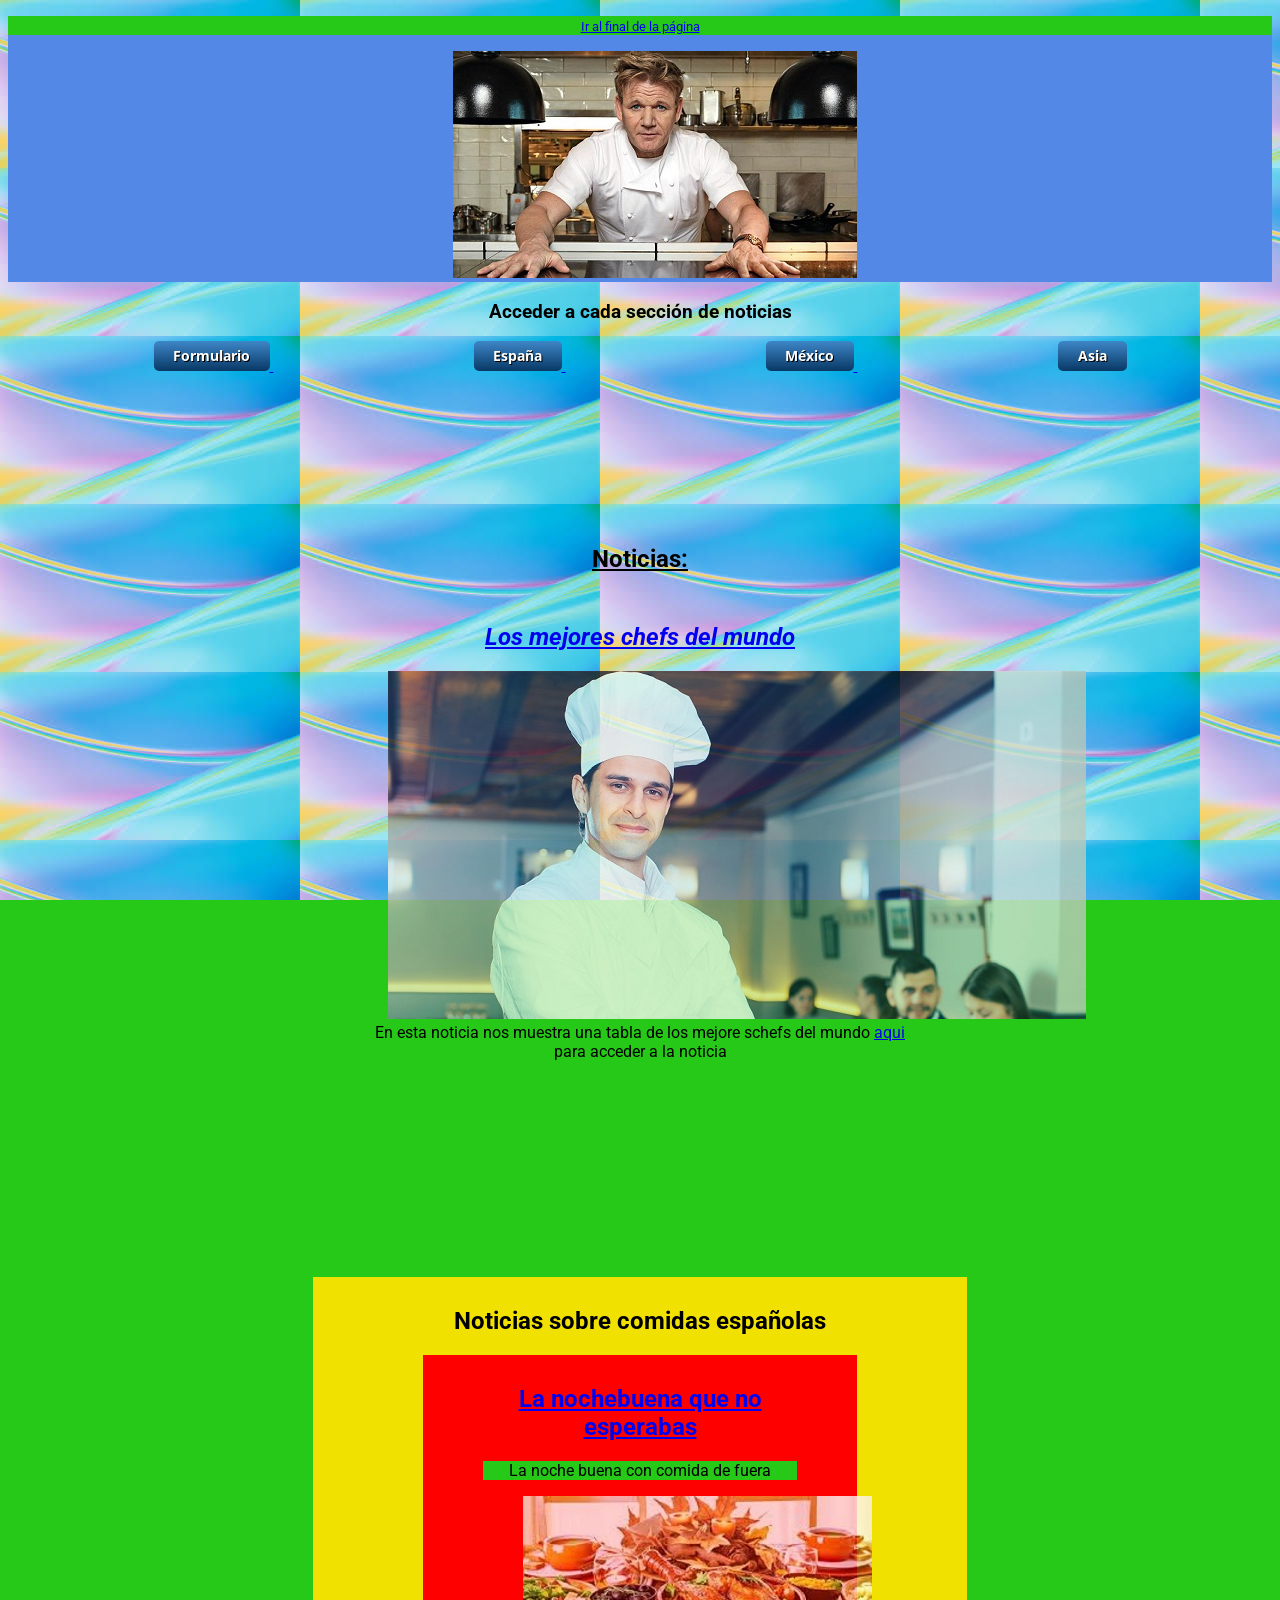
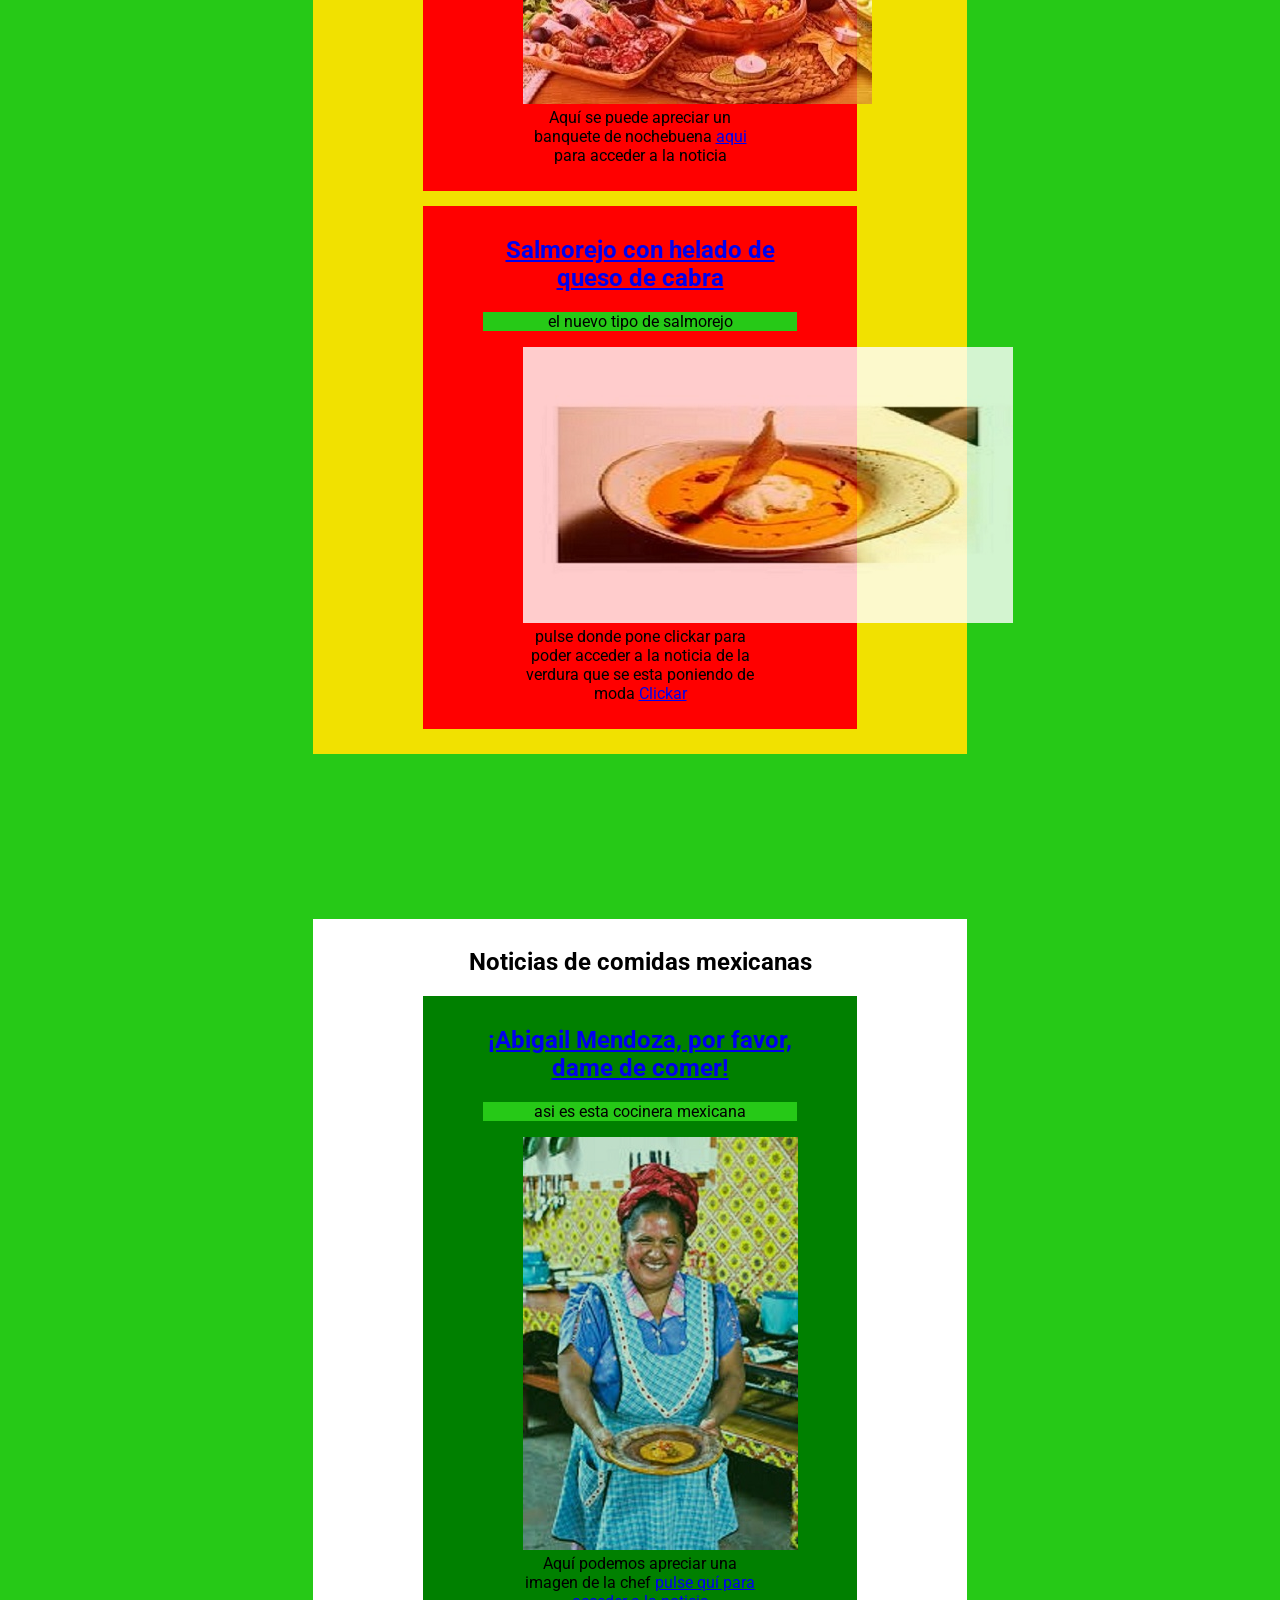
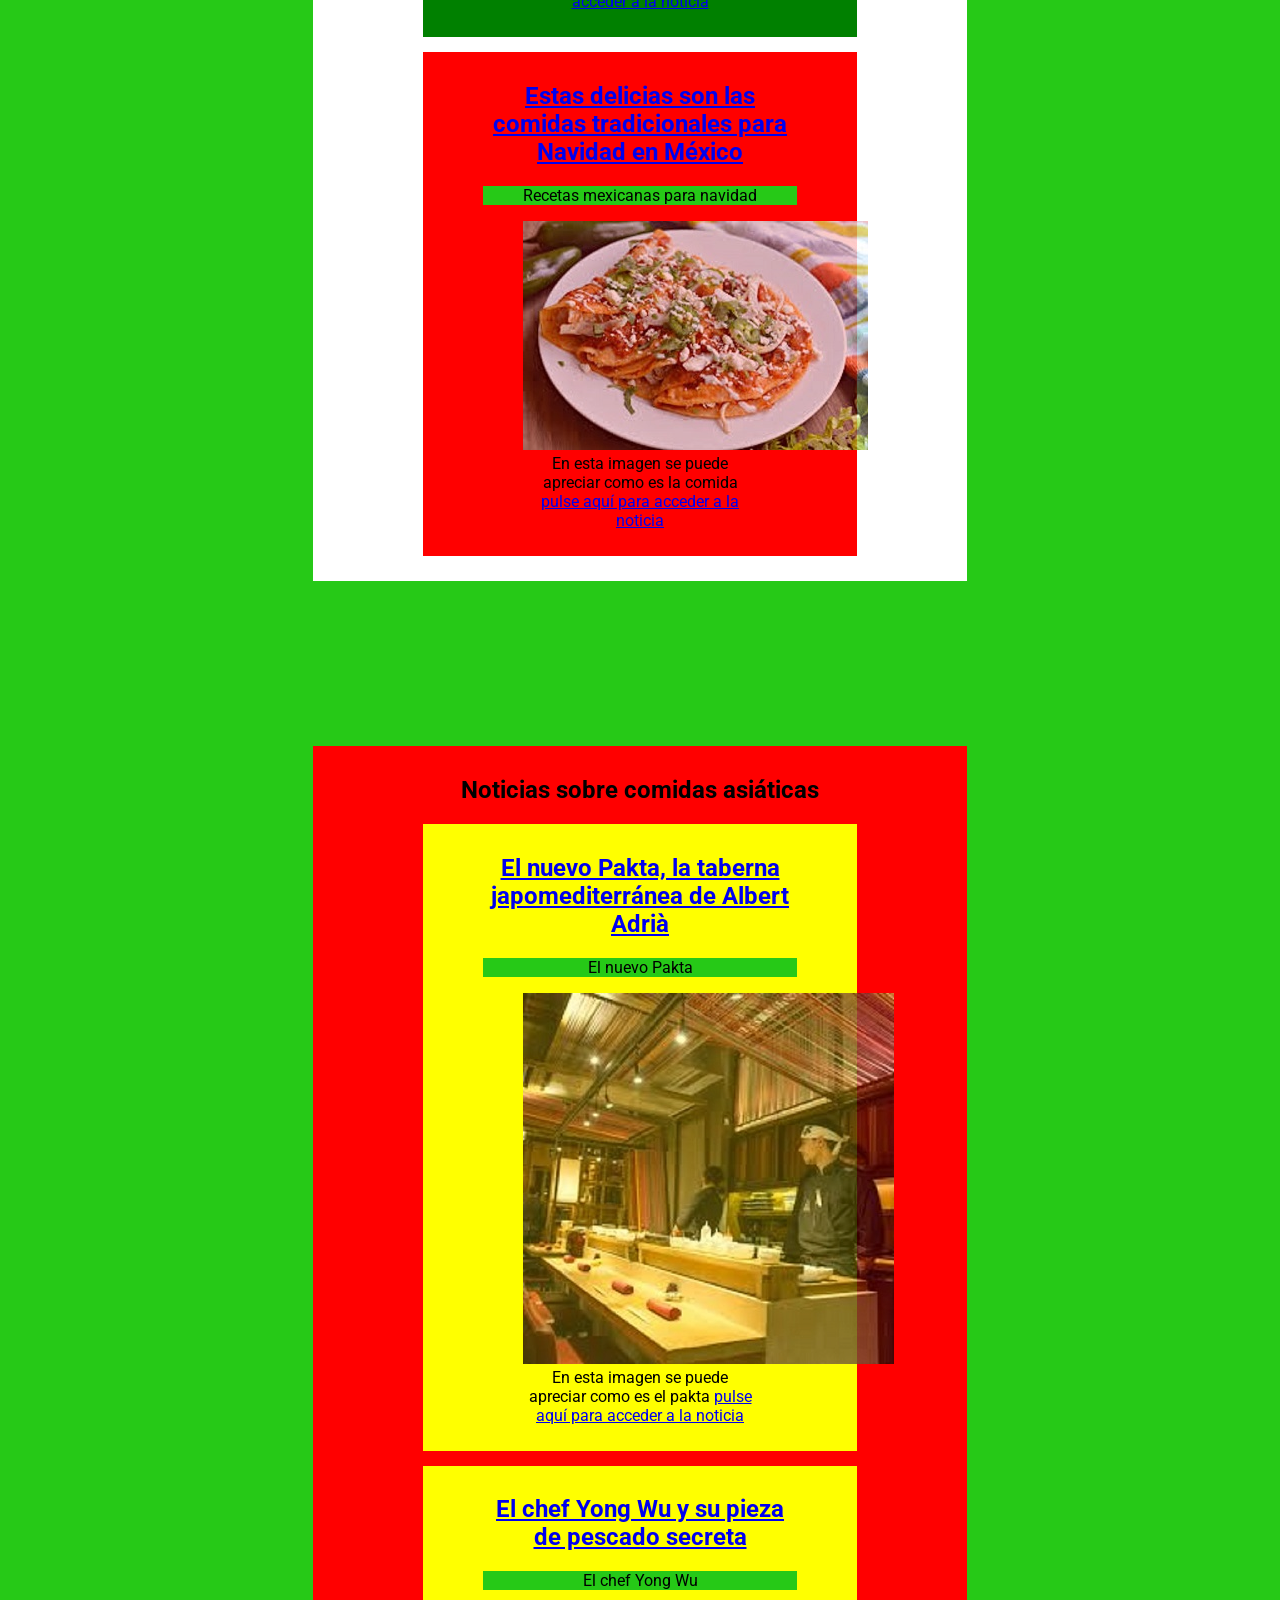
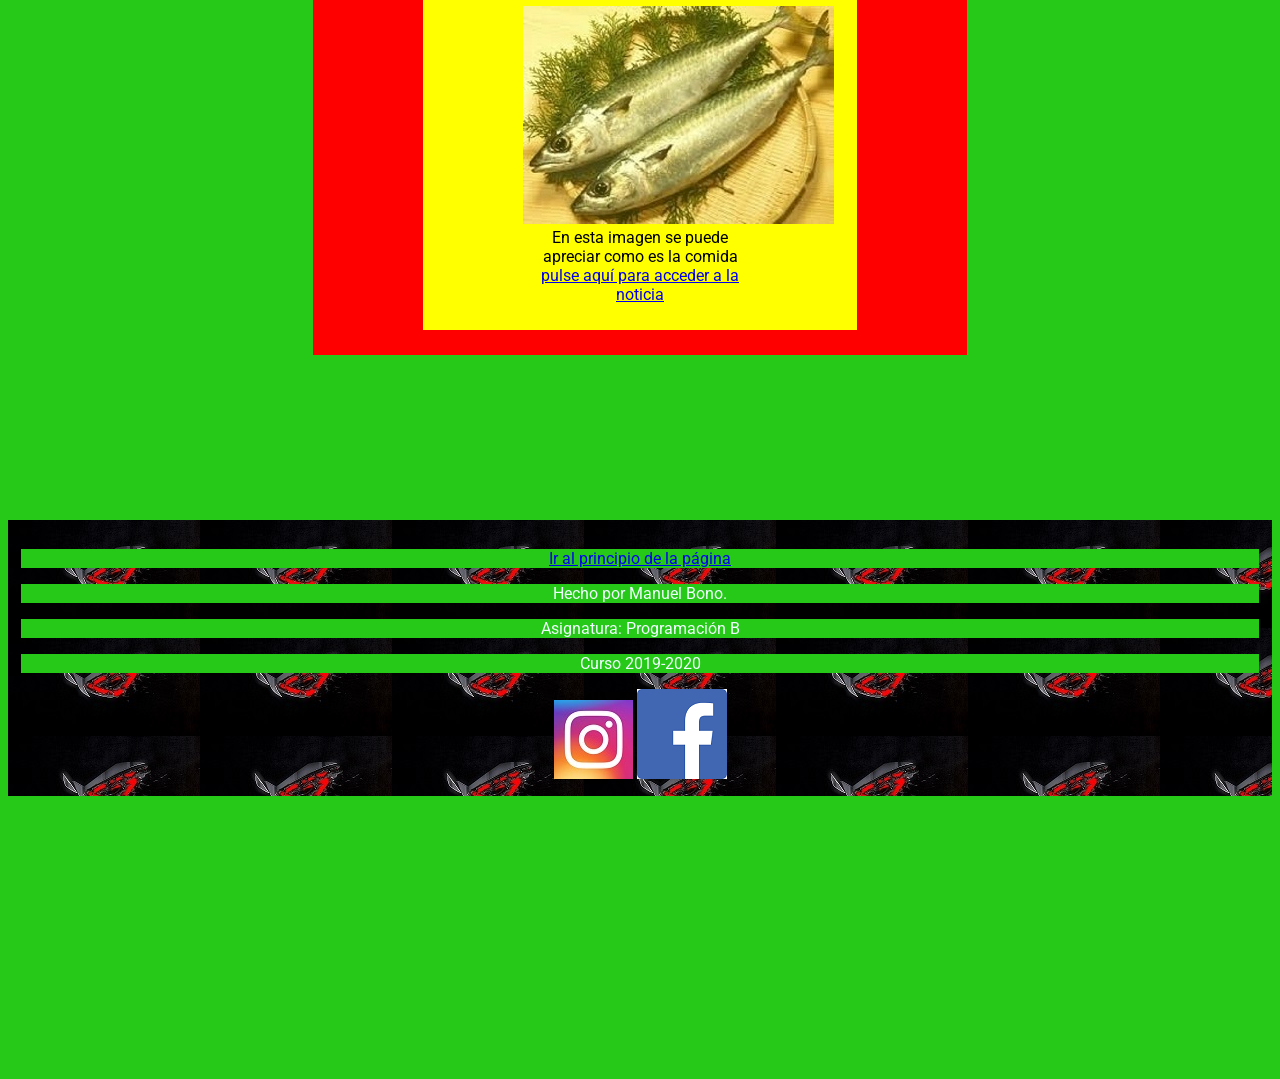
<file: index.html>
<!DOCTYPE html>
<html lang="es">

<head>
    <meta charset="UTF-8">
    <meta name="viewport" content="width=device-width, initial-scale=1.0">
    <meta http-equiv="X-UA-Compatible" content="ie=edge">
    <meta name="author" content="Manuel Bono">
    <meta name="robots" content="index,follow">
    <meta name="description"
        content="Este es mi proyecto y trata sobre una breve introducción a las comidas principales">
    <meta name="keywords" content="Comida verdura pasta">
    <script src="micodigo.js"></script>
    <link rel="stylesheet" href="miestilo.css" type="text/css">
    <link rel="icon" type="image/png" href="./icons/icono.jfif">
    <link href="https://fonts.googleapis.com/css?family=Roboto&display=swap" rel="stylesheet">
    <title>Comidas y sus noticias</title>
</head>

<body>
    <header>
        <a id="inicio"></a>
        <p> <a href="#final"> <small> Ir al final de la página </small> </a> </p>
        <figure>
            <picture>
                <source media="(max-width: 799px)" srcset="./images/chefmovil.jpg">
                <source media="(min-width: 800px)" srcset="./images/chef.jpg">
                <img src="./images/chef.jpg" alt="" style="float: inherit; margin: 0px 0PX 0PX 30PX">
            </picture>
        </figure>
    </header>

    <nav>
        <h3>Acceder a cada sección de noticias</h3>
        <a class="but" href="./articles/formulario.html"> <img src="./images/menu/button_formulario.png" alt=""> </a>
        <a class="but" href="#españa"> <img src="./images/menu/button_espana.png" alt=""> </a>
        <a class="but" href="#mexico"> <img src="./images/menu/button_mexico.png" alt=""> </a>
        <a class="but" href="#asia"> <img src="./images/menu/button_asia.png" alt=""> </a>
        <a id="formulario"></a>
    </nav>

    <main>
        <section>
            <h2><u>Noticias:</u></h2>
            <article>

                <h2><i> <a href="articles/chef.html"> Los mejores chefs del mundo </a> </i></h2>
                <a id="chef"></a>
                <figure>
                    <a href="./articles/chef.html" class="img2">
                        <picture>
                            <source media="(max-width: 799px)" srcset="./images/chefbuenomovil.jpg">
                            <source media="(min-width: 800px)" srcset="./images/chefbueno.jpg">
                            <img src="./images/chefbueno.jpg" style="float: inherit; margin: 0px 0PX 0PX 30PX"
                                alt="Clicke aquí"></picture>
                    </a>
                    <figcaption> En esta noticia nos muestra una tabla de los mejore schefs del mundo <a
                            href="./articles/chef.html"> aqui </a> para acceder a la noticia </figcaption>
                </figure>
            </article>
        </section>
        <div class="esp">
            <section>
                <a id="españa"></a>
                <h2> Noticias sobre comidas españolas</h2>
                <div class="esp2">
                    <article>
                        <h2> <a href="./articles/españa.html"> La nochebuena que no esperabas </a></h2>
                        <a id="Carne1"></a>
                        <p>La noche buena con comida de fuera</p>
                        <figure>
                            <a href="./articles/españa.html" class="img2">
                                <picture>
                                    <source media="(mfax-width: 799px)" srcset="./images2/nochebuenamovil.jfif">
                                    <source media="(min-width: 800px)" srcset="./images2/nochebuena.jpg">
                                    <img src="./images2/nochebuena.jpg" alt="Clicke aquí">
                                </picture>
                            </a>
                            <figcaption> Aquí se puede apreciar un banquete de nochebuena <a
                                    href="./articles/españa.html">
                                    aqui
                                </a>
                                para acceder a la noticia </figcaption>
                        </figure>
                    </article>
                </div>
                <div class="esp2">
                    <article>
                        <h2> <a href="./articles/españa2.html">Salmorejo con helado de queso de cabra </a></h2>
                        <a id="verdura1"></a>
                        <p>el nuevo tipo de salmorejo</p>
                        <figure>
                            <a href="./articles/españa2.html" class="img2">
                                <picture>

                                    <source media="(max-width: 799px)" srcset="./images2/salmorejomovil.jfif">
                                    <source media="(min-width: 800px)" srcset="./images2/salmorejo.jpg">
                                    <img src="./images2/salmorejo.jpg" alt="Clicke aquí">
                                </picture>
                            </a>
                            <figcaption> pulse donde pone clickar para poder acceder a la noticia de la verdura que se
                                esta
                                poniendo
                                de moda
                                <a href="./articles/españa2.html"> Clickar</a> </figcaption>
                        </figure>
                    </article>
                </div>
            </section>
        </div>
        <div class="mex">
            <section>
                <a id="mexico"></a>
                <h2> Noticias de comidas mexicanas </h2>
                <div class="mex2">
                    <article>
                        <h2> <a href="./articles/mexico.html"> ¡Abigail Mendoza, por favor, dame de comer!</a></h2>
                        <a id="pasta1"></a>
                        <p>asi es esta cocinera mexicana</p>
                        <figure>
                            <a href="./articles/mexico.html" class="img2">
                                <picture>
                                    <source media="(max-width: 799px)" srcset="./images2/mexicanamovil.jpg">
                                    <source media="(min-width: 800px)" srcset="./images2/mexicana.jpg">
                                    <img src="./images2/mexicana.jpg" alt="Clicke aquí">
                                </picture>
                            </a>
                            <figcaption> Aquí podemos apreciar una imagen de la chef <a href="./articles/mexico.html">
                                    pulse quí para acceder a la noticia</a> </figcaption>
                        </figure>
                    </article>
                </div>
                <div class="mex3">
                    <article>
                        <h2> <a href="articles/mexico2.html"> Estas delicias son las comidas tradicionales para Navidad
                                en
                                México
                            </a>
                        </h2>
                        <a id="receta1"></a>
                        <p>Recetas mexicanas para navidad</p>
                        <figure>
                            <a href="./articles/mexico2.html" class="img2">
                                <picture>
                                    <source media="(max-width: 799px)" srcset="./images2/navidadmexicomovil.jfif">
                                    <source media="(min-width: 800px)" srcset="./images2/navidadmexico.jpg">
                                    <img src="./images2/navidadmexico.jpg" alt="Clicke aquí">
                                </picture>
                            </a>
                            <figcaption> En esta imagen se puede apreciar como es la comida <a
                                    href="./articles/mexico2.html">
                                    pulse aquí para acceder a la noticia</a> </figcaption>
                        </figure>
                    </article>
                </div>
            </section>
        </div>
        <div class="asi">
            <section>
                <a id="asia"></a>
                <h2>Noticias sobre comidas asiáticas</h2>
                <div class="asi2">
                    <article>
                        <h2> <a href="articles/asia.html"> El nuevo Pakta, la taberna japomediterránea de Albert Adrià
                            </a>
                        </h2>
                        <a id="asia1"> </a>
                        <p>El nuevo Pakta</p>
                        <figure>
                            <a href="./articles/asia.html" class="img2">
                                <picture>
                                    <source media="(max-width: 799px)" srcset="./images2/asiamovil.jfif">
                                    <source media="(min-width: 800px)" srcset="./images2/asia.jpg">
                                    <img src="./images2/asia.jpg" alt="Clicke aquí">
                                </picture>
                            </a>
                            <figcaption> En esta imagen se puede apreciar como es el pakta <a
                                    href="./articles/asia.html">
                                    pulse aquí para acceder a la noticia</a> </figcaption>
                        </figure>
                    </article>
                </div>
                <div class="asi2">
                    <article>
                        <h2> <a href="articles/asia2.html"> El chef Yong Wu y su pieza de pescado secreta </a>
                        </h2>
                        <a id="asia2"></a>
                        <p>El chef Yong Wu </p>
                        <figure>
                            <a href="./articles/asia2.html" class="img2">
                                <picture>
                                    <source media="(max-width: 799px)" srcset="./images2/asiapescadomovil.jfif">
                                    <source media="(min-width: 800px)" srcset="./images2/asiapescado.jpg">
                                    <img src="./images2/asiapescado.jpg" alt="Clicke aquí">
                                </picture>
                            </a>
                            <figcaption> En esta imagen se puede apreciar como es la comida <a
                                    href="./articles/asia2.html">
                                    pulse aquí para acceder a la noticia</a> </figcaption>
                        </figure>
                    </article>
                </div>
            </section>
        </div>
    </main>
    <aside>

    </aside>
    <footer>
        <p> <a href="#inicio"> Ir al principio de la página </a> </p>
        <a id="final"></a>

        <p>Hecho por Manuel Bono.</p>
        <p>Asignatura: Programación B</p>
        <p>Curso 2019-2020</p>
        <img src="./images/instagram.jpg" alt="">
        <img src="./images/facebook.png" alt="">
    </footer>
</body>

</html>
</file>
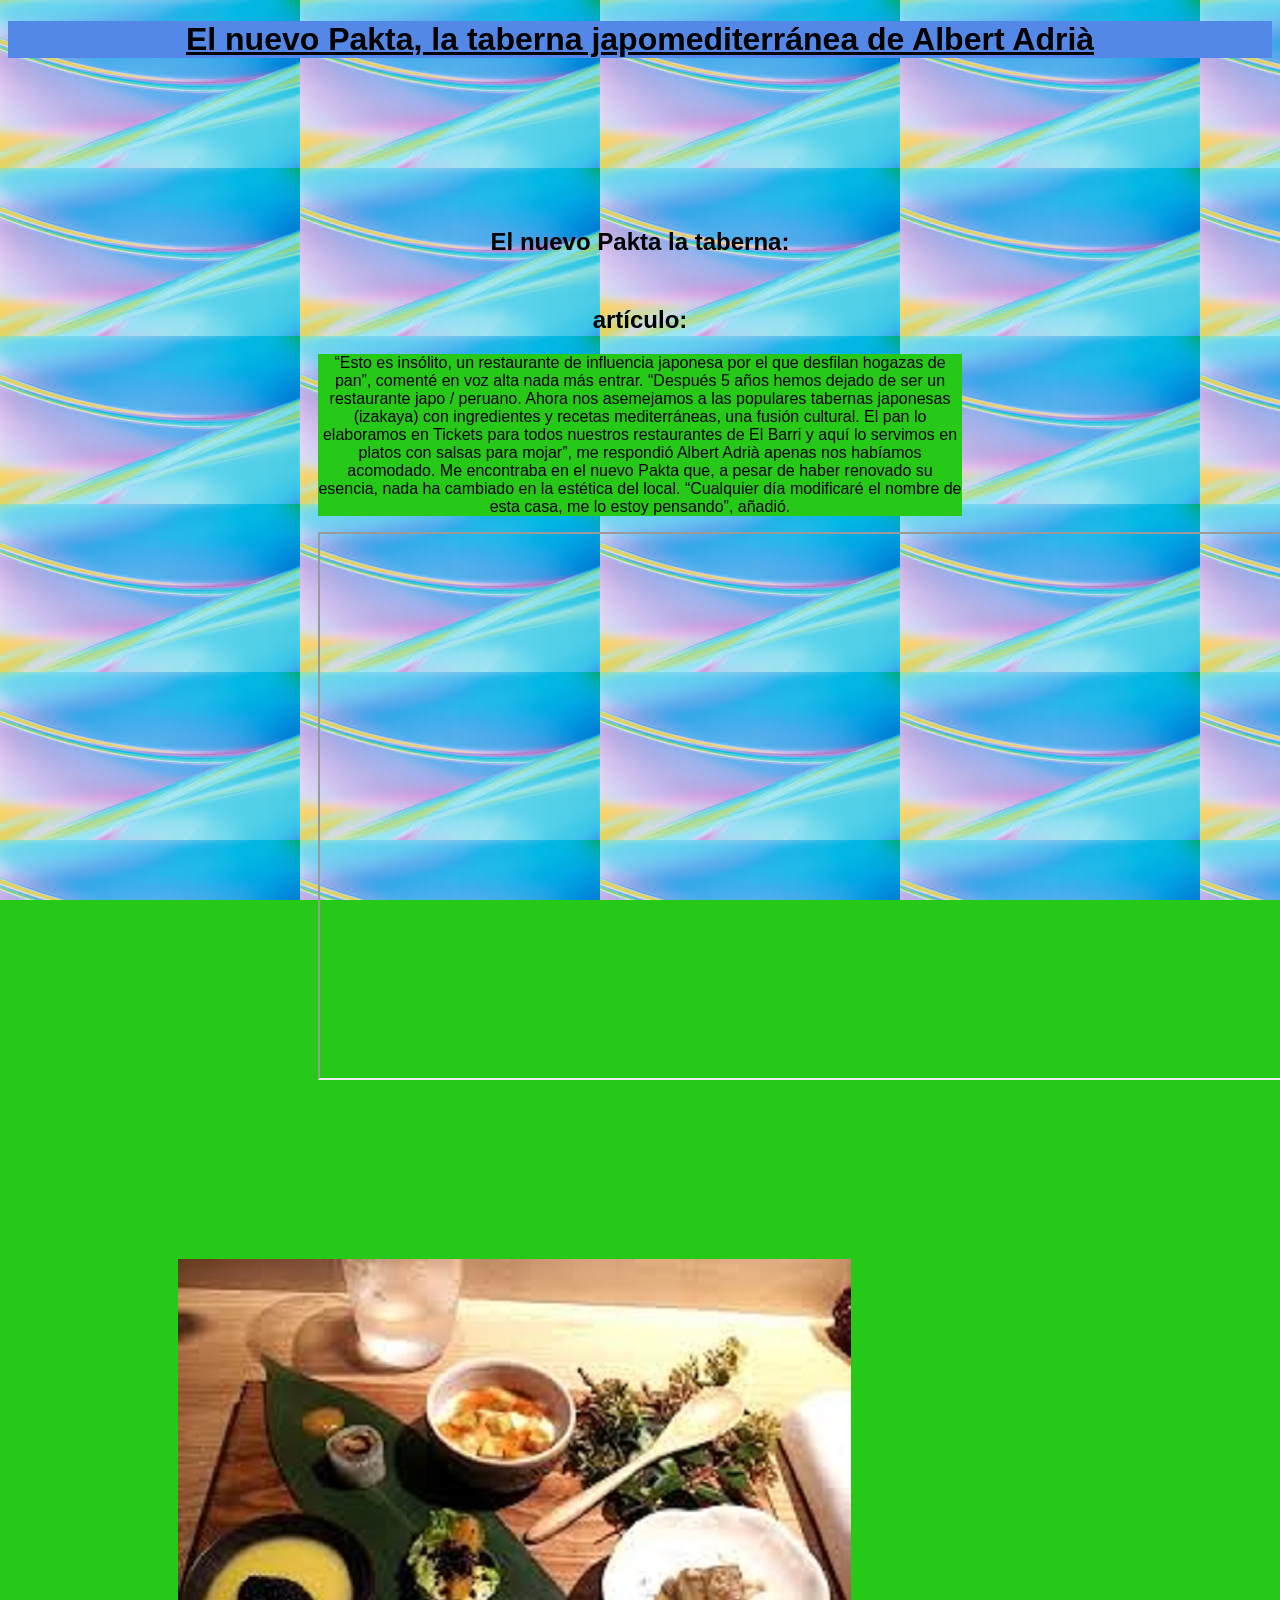
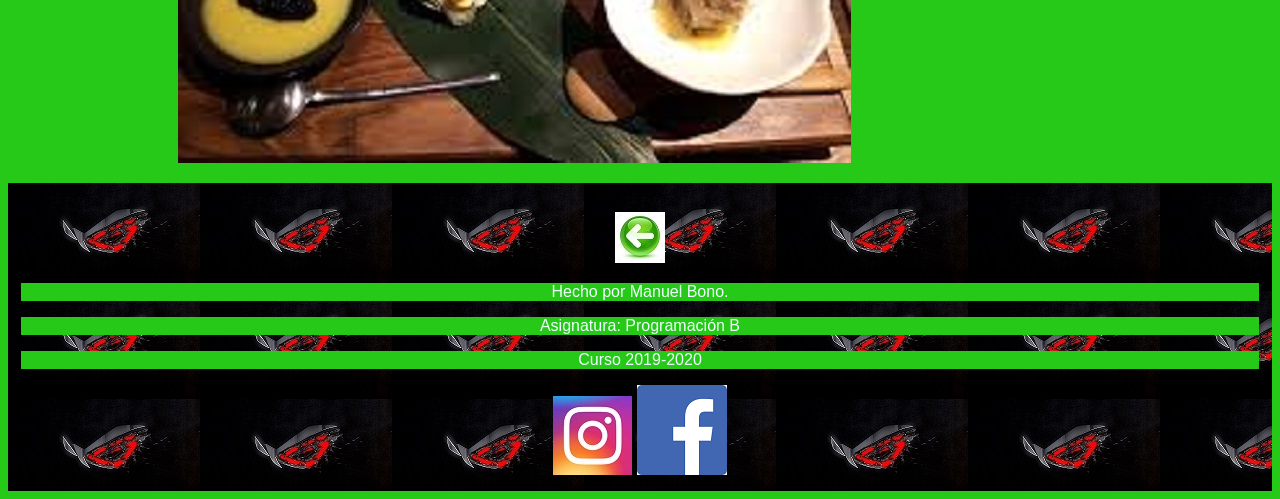
<file: articles/asia.html>
<!DOCTYPE html>
<html lang="es">

<head>
    <meta charset="UTF-8">
    <meta name="viewport" content="width=device-width, initial-scale=1.0">
    <meta http-equiv="X-UA-Compatible" content="ie=edge">
    <meta name="author" content="Manuel Bono">
    <meta name="robots" content="index,follow">
    <meta name="description"
        content="Este es mi proyecto y trata sobre una breve introducción a las comidas principales">
    <meta name="keywords" content="Comida verdura pasta">
    <script src="../micodigo.js"></script>
    <link rel="stylesheet" href="../miestilo.css">
    <link rel="icon" type="image/png" href="./icons/icono.jfif">
    <title>El nuevo Pakta</title>
</head>

<body>
    <header>

        <h1> <u> El nuevo Pakta, la taberna japomediterránea de Albert Adrià </u> </h1>
    </header>
    <nav>

    </nav>
    <main>
        <section>
            <h2>El nuevo Pakta la taberna:</h2>
            <article>
                <h2>artículo:</h2>
                <p>“Esto es insólito, un restaurante de influencia japonesa por el que desfilan hogazas de pan”, comenté
                    en
                    voz alta nada más entrar. “Después 5 años hemos dejado de ser un restaurante japo / peruano. Ahora
                    nos
                    asemejamos a las populares tabernas japonesas (izakaya) con ingredientes y recetas mediterráneas,
                    una
                    fusión cultural. El pan lo elaboramos en Tickets para todos nuestros restaurantes de El Barri y aquí
                    lo
                    servimos en platos con salsas para mojar”, me respondió Albert Adrià apenas nos habíamos acomodado.
                    Me
                    encontraba en el nuevo Pakta que, a pesar de haber renovado su esencia, nada ha cambiado en la
                    estética
                    del local. “Cualquier día modificaré el nombre de esta casa, me lo estoy pensando”, añadió.</p>
                <iframe width="967" height="544" src="https://www.youtube.com/embed/j5VOO66CAho" 
                    allow="accelerometer; autoplay; encrypted-media; gyroscope; picture-in-picture"
                    allowfullscreen></iframe>
            </article>
        </section>
    </main>
    <aside>
        <figure>

            <picture>
                <source media="(max-width: 799px)" srcset="../images2/noticiaasia/asiamovil2.jfif">
                <source media="(min-width: 800px)" srcset="../images2/noticiaasia/asia2.jpg">
                <img src="../images2/noticiaasia/asia2.jpg" alt="Clicke aquí">
            </picture>
        </figure>
    </aside>

    <footer>
        <figure>
            <a href="../index.html#asia1">
                <picture>

                    <source media="(max-width: 799px)" srcset="../images/volvermovil1.jpg">
                    <source media="(min-width: 800px)" srcset="../images/volvermovil.jpg">
                    <img src="../images/volvermovil.jpg" alt="Clicke aquí">
                </picture>
            </a>
        </figure>
        <p>Hecho por Manuel Bono.</p>
        <p>Asignatura: Programación B</p>
        <p>Curso 2019-2020</p>
        <img src="../images/instagram.jpg" alt="">
        <img src="../images/facebook.png" alt="">
    </footer>

</body>

</html>
</file>
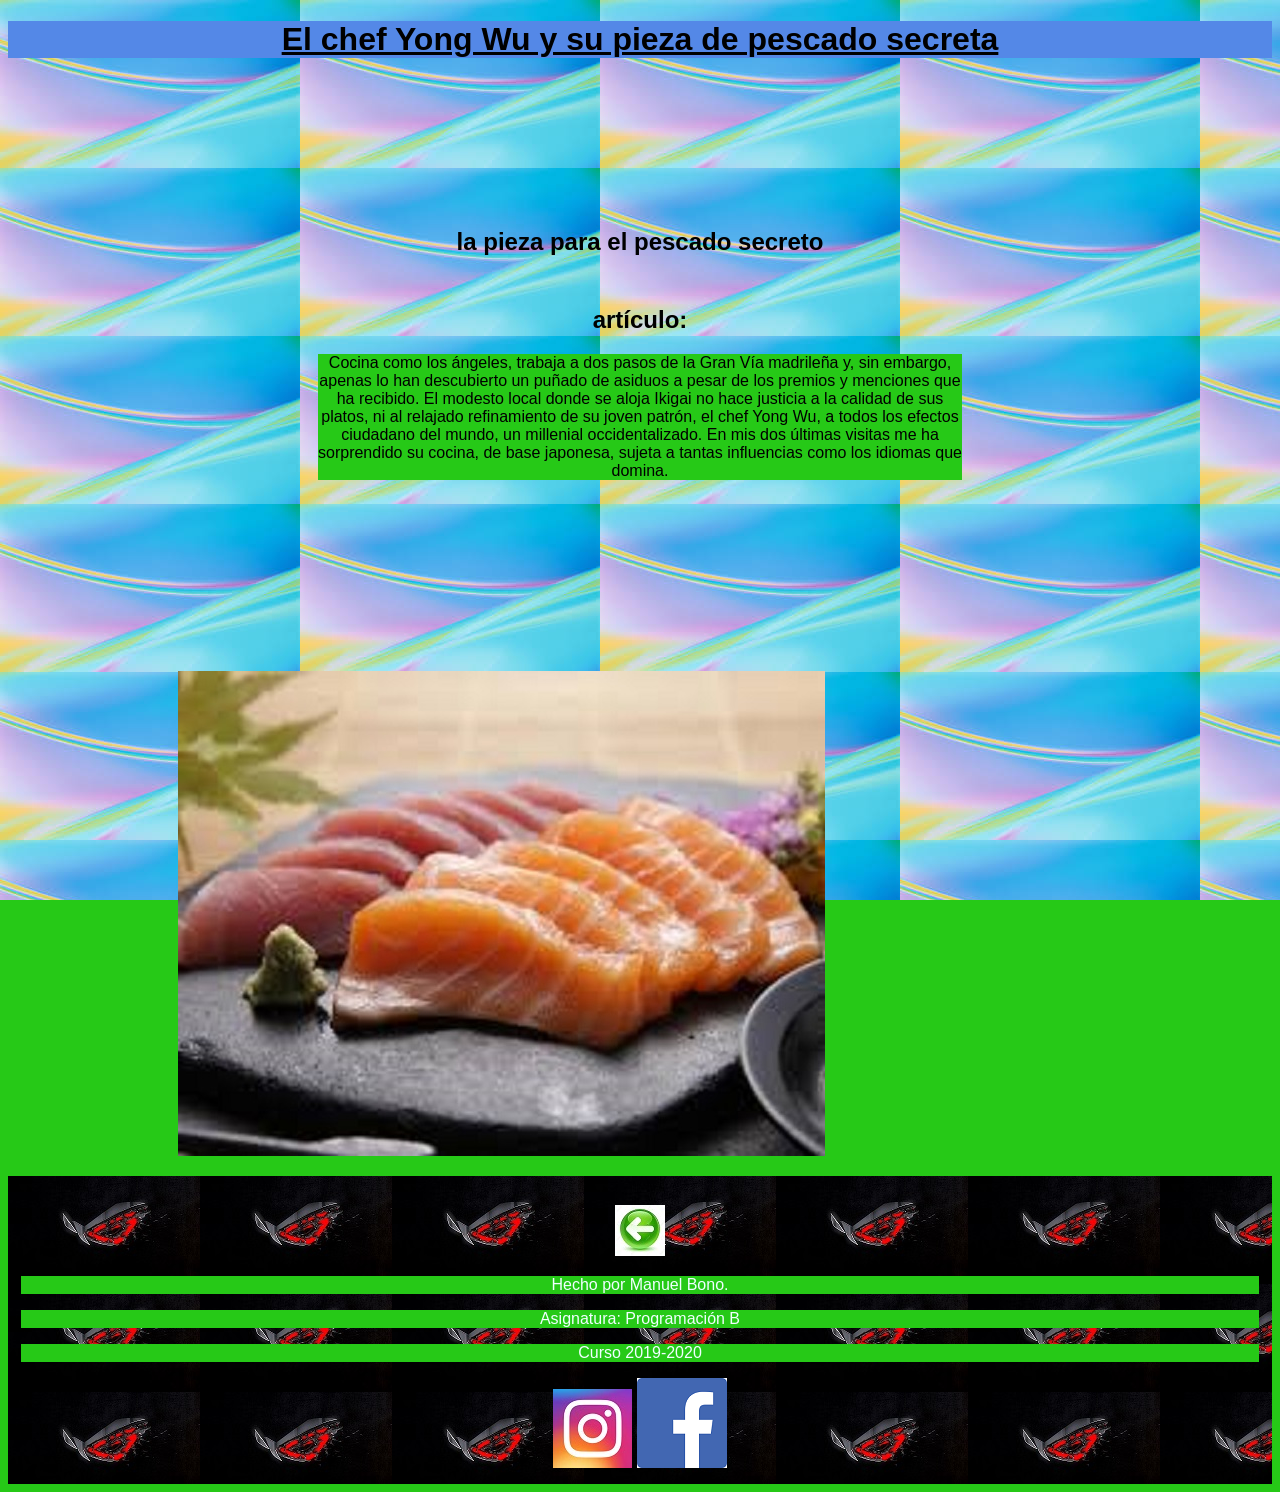
<file: articles/asia2.html>
<!DOCTYPE html>
<html lang="es">

<head>
    <meta charset="UTF-8">
    <meta name="viewport" content="width=device-width, initial-scale=1.0">
    <meta http-equiv="X-UA-Compatible" content="ie=edge">
    <meta name="author" content="Manuel Bono">
    <meta name="robots" content="index,follow">
    <meta name="description"
        content="Este es mi proyecto y trata sobre una breve introducción a las comidas principales">
    <meta name="keywords" content="Comida verdura pasta">
    <script src="../micodigo.js"></script>
    <link rel="stylesheet" href="../miestilo.css">
    <link rel="icon" type="image/png" href="./icons/icono.jfif">
    <title>Chef Yong</title>
</head>

<body>
    <header>
        <h1> <u> El chef Yong Wu y su pieza de pescado secreta </u> </h1> 
    </header>
    <nav>
            
    </nav>
    <main>
        <section>
            <h2>la pieza para el pescado secreto</h2>
            <article>
                <h2>artículo:</h2>
                <p>Cocina como los ángeles, trabaja a dos pasos de la Gran Vía madrileña y, sin embargo, apenas lo han
                    descubierto
                    un puñado de asiduos a pesar de los premios y menciones que ha recibido. El modesto local donde se
                    aloja
                    Ikigai
                    no hace justicia a la calidad de sus platos, ni al relajado refinamiento de su joven patrón, el chef
                    Yong
                    Wu, a
                    todos los efectos ciudadano del mundo, un millenial occidentalizado. En mis dos últimas visitas me
                    ha
                    sorprendido su cocina, de base japonesa, sujeta a tantas influencias como los idiomas que domina.
                </p>
            </article>
        </section>
    </main>

    <aside>
        <figure>
            <picture>
                <source media="(max-width: 799px)" srcset="../images2/noticiaasia/asiapescadomovil2.jfif">
                <source media="(min-width: 800px)" srcset="../images2/noticiaasia/asiapescado2.jpg">
                <img src="../images2/noticiaasia/asiapescado2.jpg" alt="Clicke aquí">
            </picture>
        </figure>
    </aside>

    <footer>
        <figure>
            <a href="../index.html#asia2">
                <picture>

                    <source media="(max-width: 799px)" srcset="../images/volvermovil1.jpg">
                    <source media="(min-width: 800px)" srcset="../images/volvermovil.jpg">
                    <img src="../images/volvermovil.jpg" alt="Clicke aquí">
                </picture>
            </a>
        </figure>

        <p>Hecho por Manuel Bono.</p>
        <p>Asignatura: Programación B</p>
        <p>Curso 2019-2020</p>
        <img src="../images/instagram.jpg" alt="">
        <img src="../images/facebook.png" alt="">
    </footer>

</body>

</html>
</file>
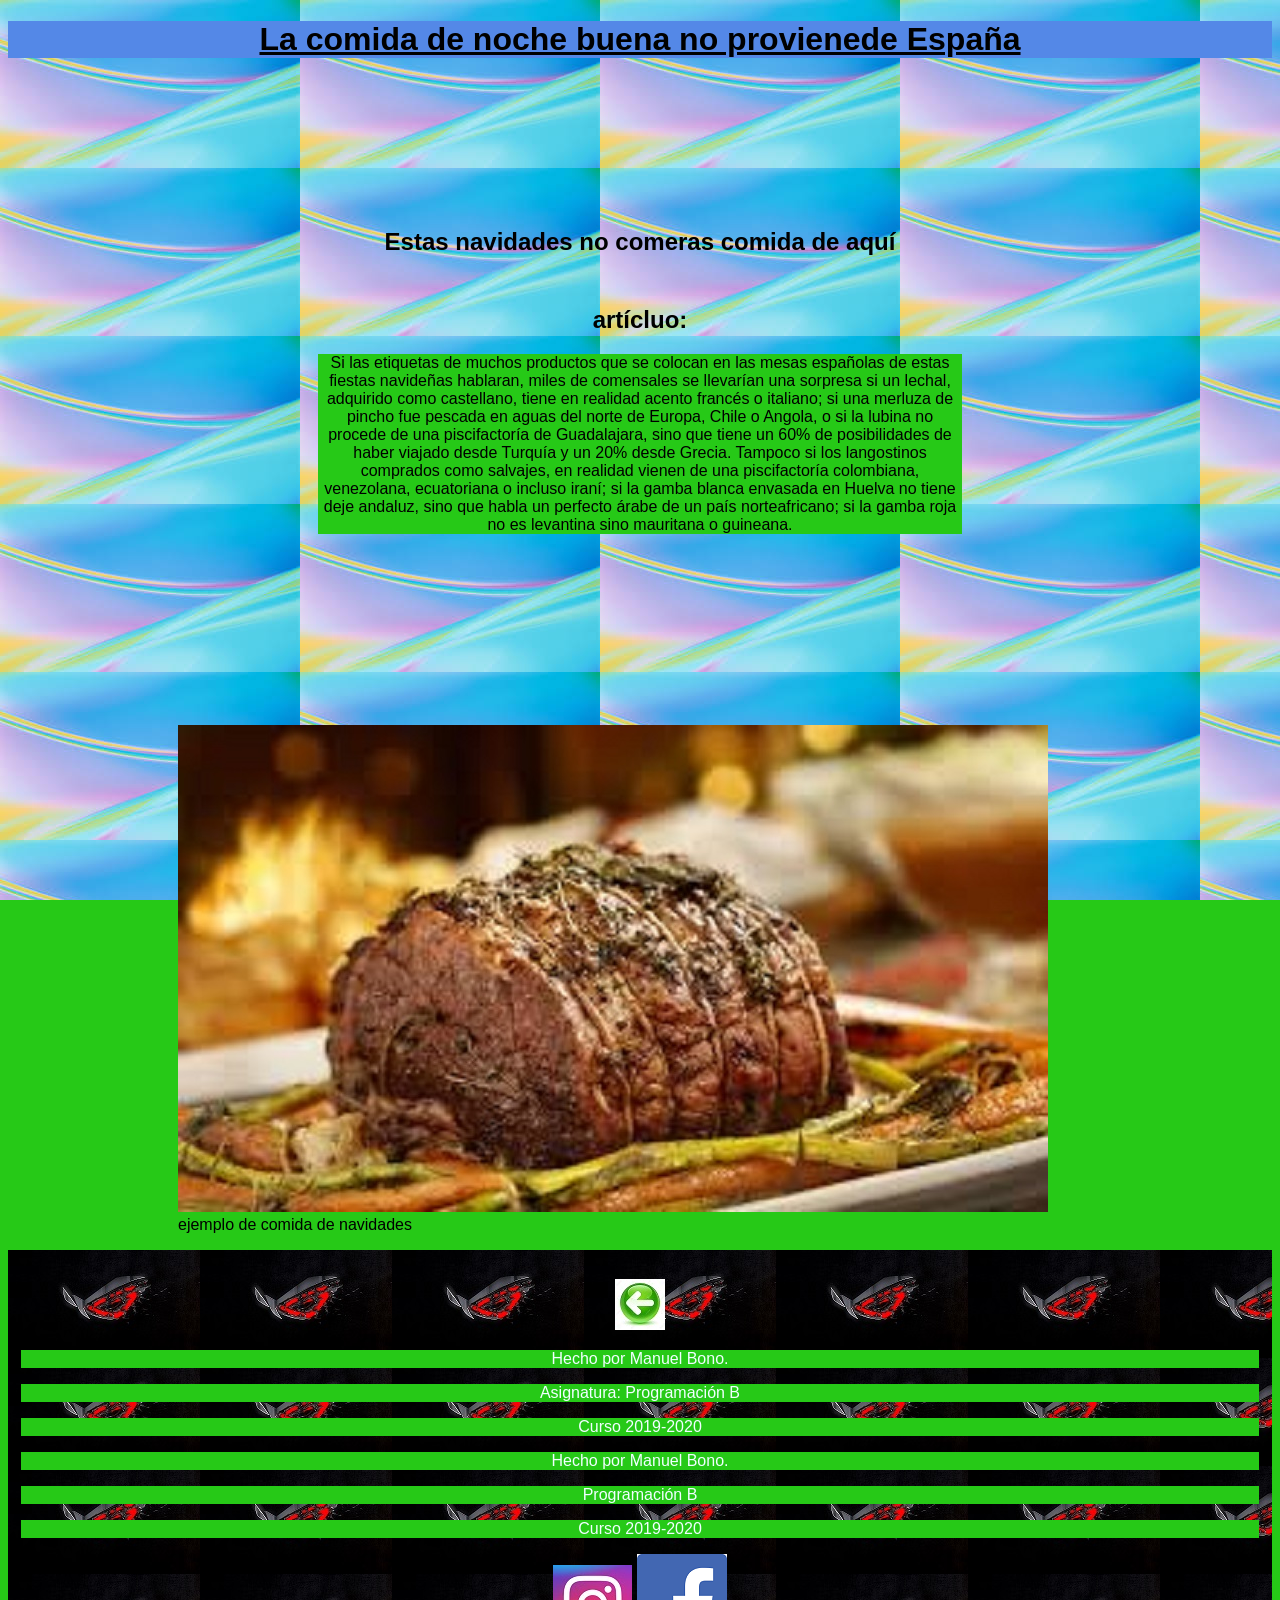
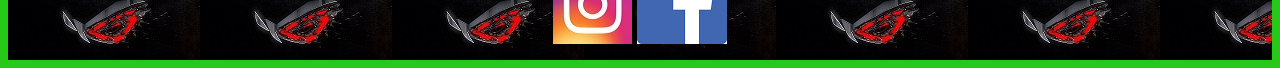
<file: articles/españa.html>
<!DOCTYPE html>
<html lang="es">

<head>
    <meta charset="UTF-8">
    <meta name="viewport" content="width=device-width, initial-scale=1.0">
    <meta http-equiv="X-UA-Compatible" content="ie=edge">
    <meta name="author" content="Manuel Bono">
    <meta name="robots" content="index,follow">
    <meta name="description"
        content="Este es mi proyecto y trata sobre una breve introducción a las comidas principales">
    <meta name="keywords" content="Comida verdura pasta">
    <script src="../micodigo.js"></script>
    <link rel="stylesheet" href="../miestilo.css">
    <link rel="icon" type="image/png" href="./icons/icono.jfif">
    <title>nochebuena</title>
</head>

<body>
    <header>
        <h1> <u>La comida de noche buena no provienede España</u> </h1>
    </header>
    <nav>

    </nav>
    <main>
        <section>
            <h2>Estas navidades no comeras comida de aquí</h2>
            <article>
                <h2>artícluo:</h2>
                <p>Si las etiquetas de muchos productos que se colocan en las mesas españolas de estas fiestas navideñas
                    hablaran,
                    miles de comensales se llevarían una sorpresa si un lechal, adquirido como castellano, tiene en
                    realidad acento
                    francés o italiano; si una merluza de pincho fue pescada en aguas del norte de Europa, Chile o
                    Angola, o si la
                    lubina no procede de una piscifactoría de Guadalajara, sino que tiene un 60% de posibilidades de
                    haber viajado
                    desde Turquía y un 20% desde Grecia. Tampoco si los langostinos comprados como salvajes, en realidad
                    vienen de
                    una piscifactoría colombiana, venezolana, ecuatoriana o incluso iraní; si la gamba blanca envasada
                    en Huelva no
                    tiene deje andaluz, sino que habla un perfecto árabe de un país norteafricano; si la gamba roja no
                    es levantina
                    sino mauritana o guineana.</p>

            </article>

        </section>
    </main>
    <aside>
        <figure>
            <picture>
                <source media="(max-width: 799px)" srcset="../images2/noticiaespaña/mechadamovil.jfif">
                <source media="(min-width: 800px)" srcset="../images2/noticiaespaña/mechada.jpg">
                <img src="../images2/noticiaespaña/mechada.jpg" alt="nochebuena">
            </picture>
            <figcaption> ejemplo de comida de navidades</figcaption>
        </figure>
    </aside>
    <footer>
        <figure>
            <a href="../index.html#Carne1">
                <picture>

                    <source media="(max-width: 799px)" srcset="../images/volvermovil1.jpg">
                    <source media="(min-width: 800px)" srcset="../images/volvermovil.jpg">
                    <img src="../images/volvermovil.jpg" alt="Clicke aquí">
                </picture>
            </a>
        </figure>
        <p>Hecho por Manuel Bono.</p>
        <p>Asignatura: Programación B</p>
        <p>Curso 2019-2020</p><p>Hecho por Manuel Bono.</p>
        <p>Programación B</p>
        <p>Curso 2019-2020</p>
        <img src="../images/instagram.jpg" alt="">
        <img src="../images/facebook.png" alt="">
    </footer>

</body>

</html>
</file>
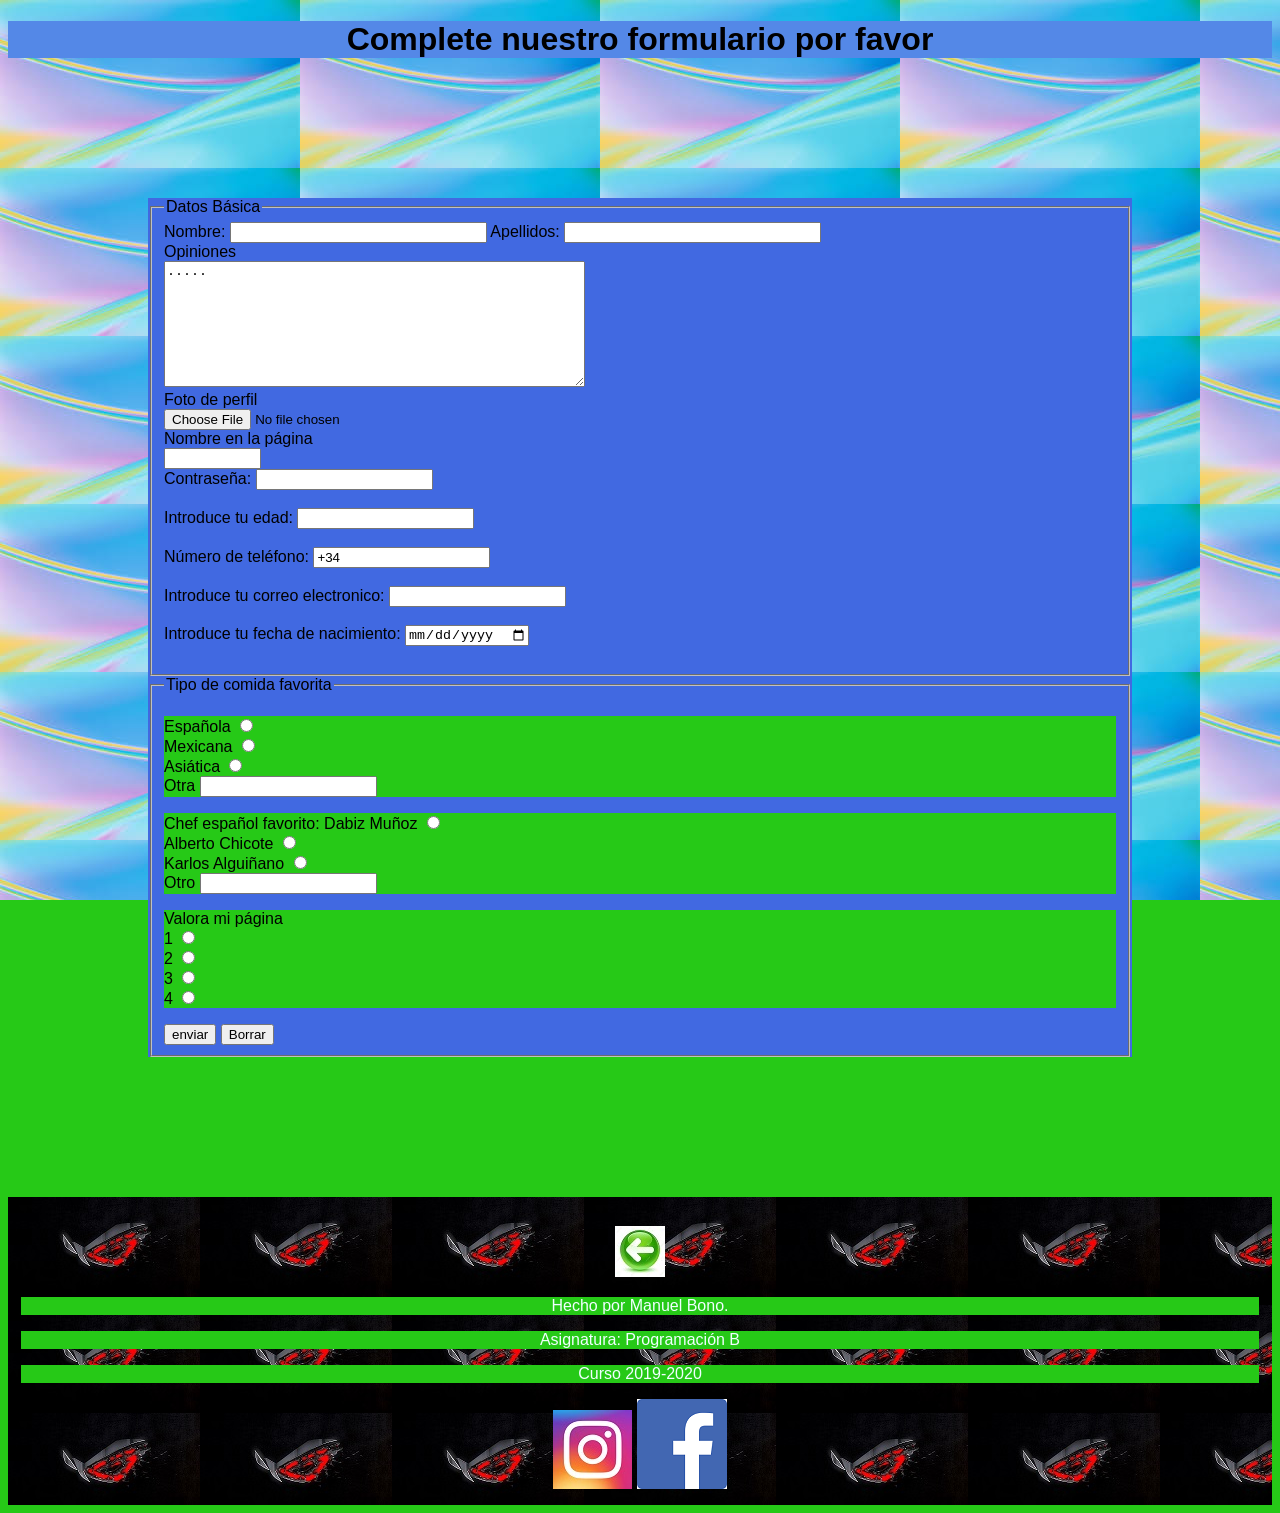
<file: articles/formulario.html>
<!DOCTYPE html>
<html lang="en">

<head>
    <meta charset="UTF-8">
    <meta name="viewport" content="width=device-width, initial-scale=1.0">
    <meta http-equiv="X-UA-Compatible" content="ie=edge">
    <meta name="author" content="Manuel Bono">
    <meta name="robots" content="index,follow">
    <meta name="description"
        content="Este es mi proyecto y trata sobre una breve introducción a las comidas principales">
    <meta name="keywords" content="Comida verdura pasta">
    <script src="../micodigo.js"></script>
    <link rel="stylesheet" href="../miestilo.css">
    <link rel="icon" type="image/png" href="./icons/icono.jfif">
    <title>Formulario</title>
</head>

<body>
    <header>
        <h1>Complete nuestro formulario por favor</h1>
    </header>
    <main>
        <div class="formu">
            <form action="mailto:manuelbonotorres@gmail.com" method="POST" enctype="text/plain" name="formulario" onsubmit="return validar_nombre()">
                <fieldset>
                    <legend>Datos Básica</legend>
                    <label>Nombre: <input type="text" name="nombre" id="nombre"size="30"  ></label>
                    <label>Apellidos: <input type="text" name="Apellidos" size="30" id="Apellidos"  ></label><br>
                    Opiniones<br><textarea name="opiniones" id="opiniones" rows="8" cols="50">.....</textarea><br />
                    Foto de perfil<br> <input type="file" name="adjunto" id="adjunto" accept=".doc, .git" /><br>
                    Nombre en la página<br> <input type="text" name="Apodo" id="Apodo" size="10" autocomplete="nickname"  ><br>
                    Contraseña: <input type="password" name="contrasena" id = "contrasena"  onblur="validar_contrasena()"  ><br><br>
                    Introduce tu edad: <input type="number" name="Edad" id="edad" step="1" 
                        min="18"><br><br>
                    Número de teléfono: <input type="text" name="Telefono" id="tel" value="+34" onchange="numerico()" ><br><br>
                    Introduce tu correo electronico: <input type="email" name="email" onblur="validar_email()" size="20" id="email" autocomplete="email"
                        ><br><br>
                    Introduce tu fecha de nacimiento: <input type="date" name="Fecha" id="fecha" ><br><br>
                </fieldset>
                <fieldset>
                    <legend>Tipo de comida favorita </legend>
                    <p>
                        <label class="comida">Española</label>
                        <input type="radio" name="p1" class="h" size="12"><br>
                        <label class="comida">Mexicana</label>
                        <input type="radio" name="p1" class="h"><br>
                        <label class="comida">Asiática</label>
                        <input type="radio" name="p1" class="h"><br>
                        <label class="comida">Otra</label>
                        <input type="text" name="p1" id="opciones" class="h" onblur="validar_select()" > <br>
                    </p>
                    <p>
                        Chef español favorito:
                        <label class="chef">Dabiz Muñoz</label>
                        <input type="radio" name="p2" class="hn"><br>
                        <label class="chef">Alberto Chicote</label>
                        <input type="radio" name="p2" class="hn"><br>
                        <label class="chef">Karlos Alguiñano</label>
                        <input type="radio" name="p2" class="hn"><br>
                        <label class="chef">Otro</label>
                        <input type="text" name="p2" class="hn"> <br>
                    </p>
                    <p>
                        Valora mi página
                        <label class="comida"><br>1</label>
                        <input type="radio" name="p3" class="hp"><br>
                        <label class="comida">2</label>
                        <input type="radio" name="p3" class="hp"><br>
                        <label class="comida">3</label>
                        <input type="radio" name="p3" class="hp"><br>
                        <label class="comida">4</label>
                        <input type="radio" name="p3" class="hp"> <br>
                    </p>
                    <button type="submit" value="Enviar">enviar</button>
                    <button type="reset" value="Borrar">Borrar</button>
                </fieldset>
            </form>
        </div>
    </main>
    <footer>
        <figure>
            <a href="../index.html#formulario">
                <picture>
                    <source media="(max-width: 799px)" srcset="../images/volvermovil1.jpg">
                    <source media="(min-width: 800px)" srcset="../images/volvermovil.jpg">
                    <img src="../images/volvermovil.jpg" alt="Clicke aquí">
                </picture>
            </a>
        </figure>
        <p>Hecho por Manuel Bono.</p>
        <p>Asignatura: Programación B</p>
        <p>Curso 2019-2020</p>
        <img src="../images/instagram.jpg" alt="">
        <img src="../images/facebook.png" alt="">
    </footer>

</body>

</html>
</file>
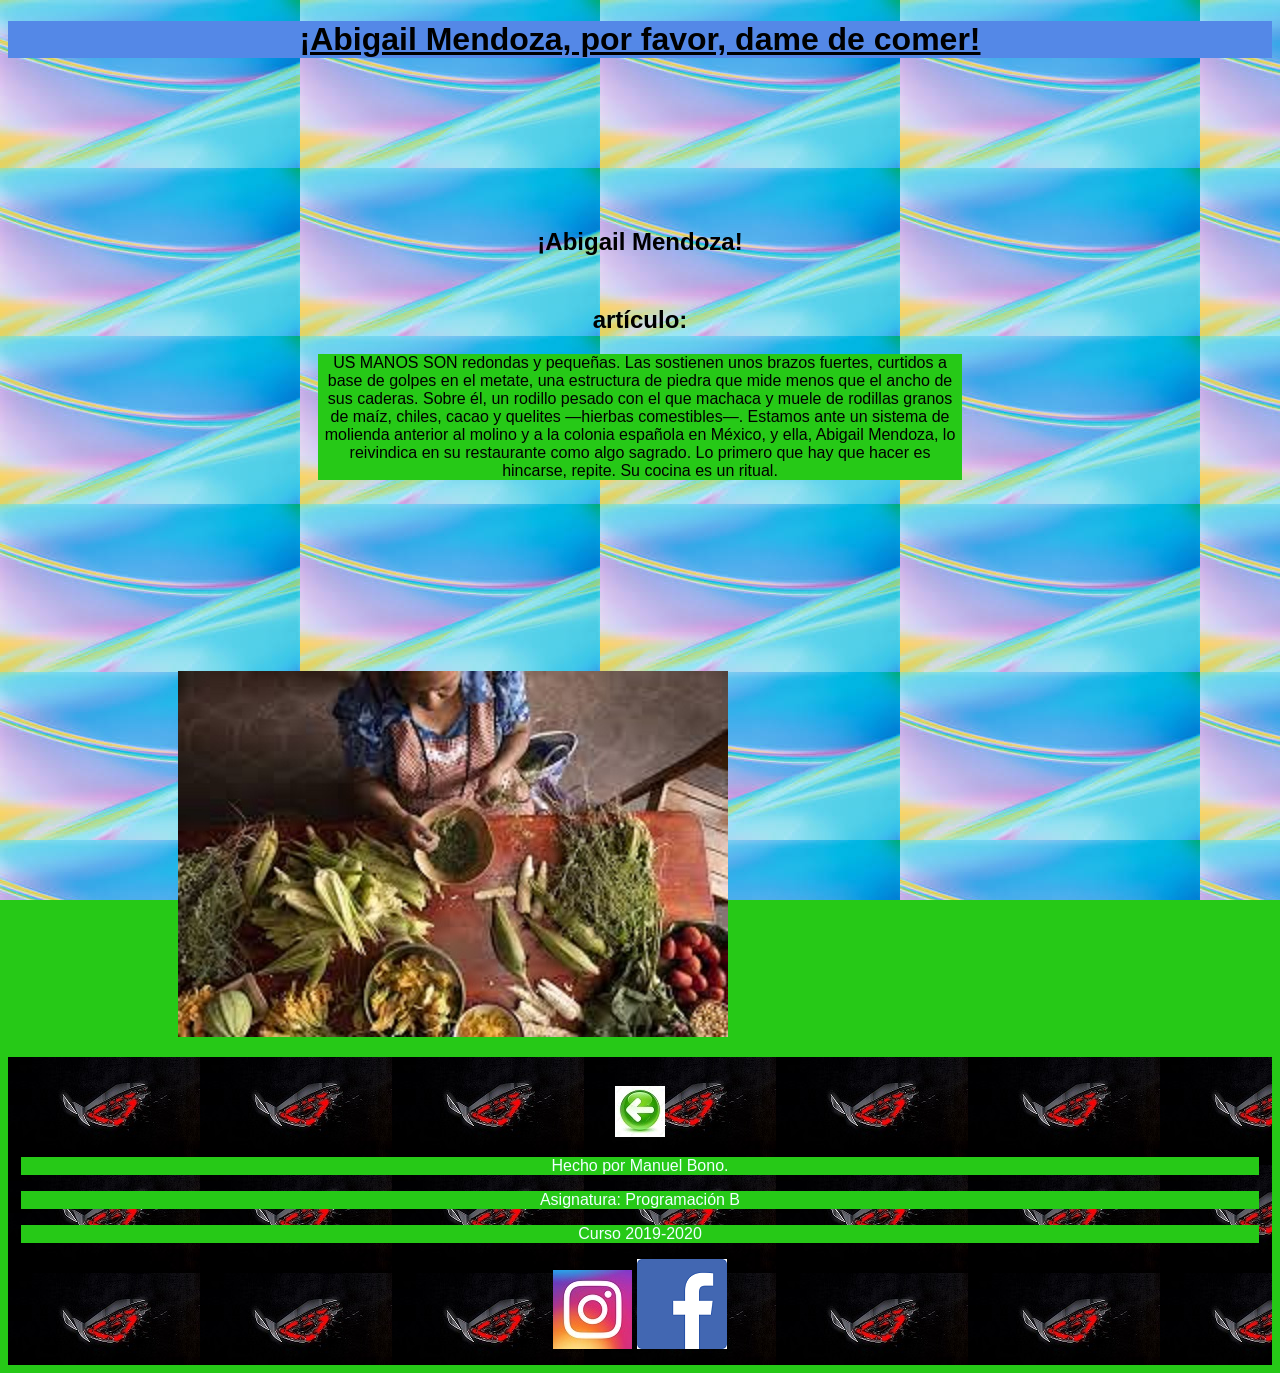
<file: articles/mexico.html>
<!DOCTYPE html>
<html lang="es">

<head>
    <meta charset="UTF-8">
    <meta name="viewport" content="width=device-width, initial-scale=1.0">
    <meta http-equiv="X-UA-Compatible" content="ie=edge">
    <meta name="author" content="Manuel Bono">
    <meta name="robots" content="index,follow">
    <meta name="description"
        content="Este es mi proyecto y trata sobre una breve introducción a las comidas principales">
    <meta name="keywords" content="Comida verdura pasta">
    <script src="../micodigo.js"></script>
    <link rel="stylesheet" href="../miestilo.css">
    <link rel="icon" type="image/png" href="./icons/icono.jfif">
    <title>Abigail Mendoza</title>
</head>

<body>
    <header>
        <h1> <u> ¡Abigail Mendoza, por favor, dame de comer!</u> </h1>
    </header>
    <nav>
        
    </nav>
    <main>
        <section>
            <h2>¡Abigail Mendoza!</h2>
            <article>
                <h2>artículo:</h2>
                <p>US MANOS SON redondas y pequeñas. Las sostienen unos brazos fuertes, curtidos a base de golpes en el
                    metate, una
                    estructura de piedra que mide menos que el ancho de sus caderas. Sobre él, un rodillo pesado con el
                    que machaca
                    y muele de rodillas granos de maíz, chiles, cacao y quelites —hierbas comestibles—. Estamos ante un
                    sistema de
                    molienda anterior al molino y a la colonia española en México, y ella, Abigail Mendoza, lo
                    reivindica en su
                    restaurante como algo sagrado. Lo primero que hay que hacer es hincarse, repite. Su cocina es un
                    ritual.</p>
            </article>
        </section>
    </main>
    <aside>
        <figure>
            <a href="./articles/noticiapasta.html">
                <picture>
                    <source media="(max-width: 799px)" srcset="../images2/Noticiasmexico/mexicanamovil2.jfif">
                    <source media="(min-width: 800px)" srcset="../images2/Noticiasmexico/mexicana2.jfif">
                    <img src="../images2/Noticiasmexico/mexicana2.jfif" alt="Clicke aquí">
                </picture>
            </a>
        </figure>
    </aside>
    <footer>
        <figure>
            <a href="../index.html#pasta1">
                <picture>
                    <source media="(max-width: 799px)" srcset="../images/volvermovil1.jpg">
                    <source media="(min-width: 800px)" srcset="../images/volvermovil.jpg">
                    <img src="../images/volvermovil.jpg" alt="Clicke aquí">
                </picture>
            </a>
        </figure>
        <p>Hecho por Manuel Bono.</p>
        <p>Asignatura: Programación B</p>
        <p>Curso 2019-2020</p>
        <img src="../images/instagram.jpg" alt="">
        <img src="../images/facebook.png" alt="">
    </footer>

</body>

</html>
</file>
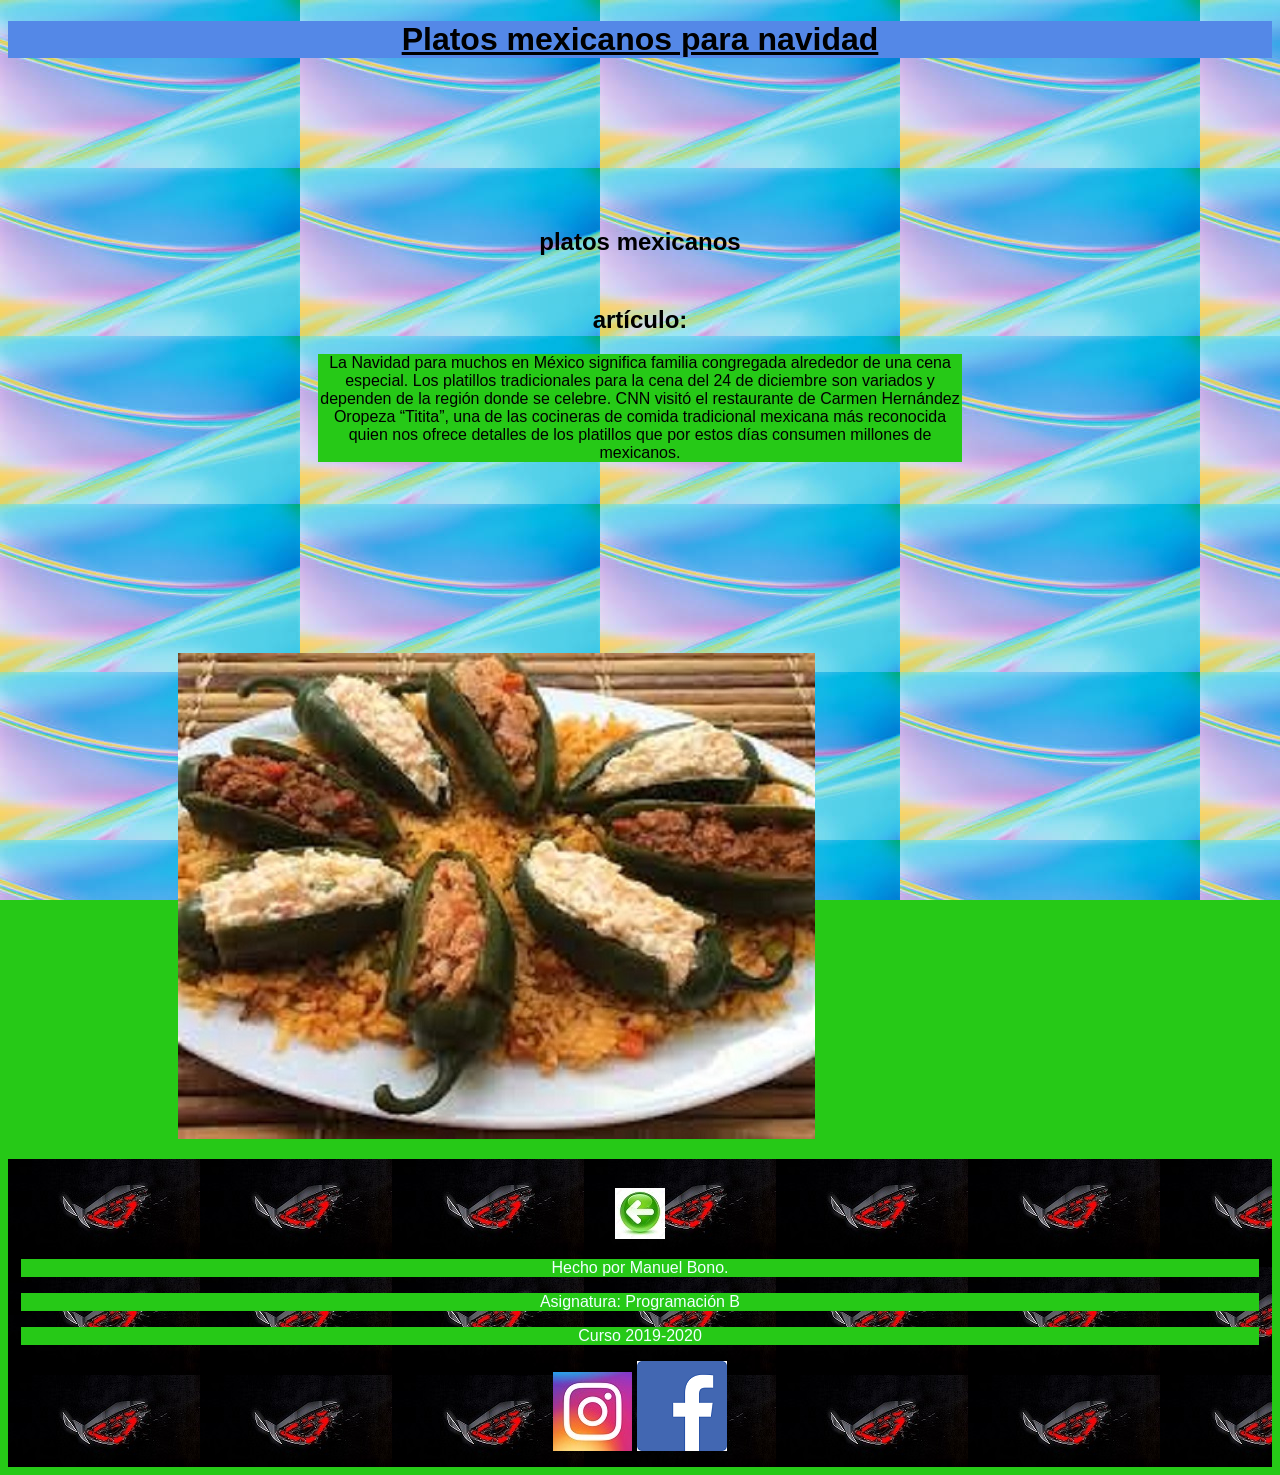
<file: articles/mexico2.html>
<!DOCTYPE html>
<html lang="es">

<head>
    <meta charset="UTF-8">
    <meta name="viewport" content="width=device-width, initial-scale=1.0">
    <meta http-equiv="X-UA-Compatible" content="ie=edge">
    <meta name="author" content="Manuel Bono">
    <meta name="robots" content="index,follow">
    <meta name="description"
        content="Este es mi proyecto y trata sobre una breve introducción a las comidas principales">
    <meta name="keywords" content="Comida verdura pasta">
    <script src="../micodigo.js"></script>
    <link rel="stylesheet" href="../miestilo.css">
    <link rel="icon" type="image/png" href="./icons/icono.jfif">
    <title>Platos mexicanos</title>
</head>

<body>
    <header>
        <h1> <u>Platos mexicanos para navidad </u> </h1>
       
    </header>
    <nav>

    </nav>
    <main>
        <section>
            <h2>platos mexicanos</h2>
            <article>
                <h2>artículo:</h2>
                <p>
                    La Navidad para muchos en México significa familia congregada alrededor de una cena especial. Los
                    platillos
                    tradicionales para la cena del 24 de diciembre son variados y dependen de la región donde se
                    celebre.
                    CNN
                    visitó
                    el restaurante de Carmen Hernández Oropeza “Titita”, una de las cocineras de comida tradicional
                    mexicana
                    más
                    reconocida quien nos ofrece detalles de los platillos que por estos días consumen millones de
                    mexicanos.
                </p>
            </article>
        </section>
    </main>
    <aside>
        <figure>
            <picture>
                <source media="(max-width: 799px)" srcset="../images2/Noticiasmexico/navidadmexicomovil2.jfif">
                <source media="(min-width: 800px)" srcset="../images2/Noticiasmexico/navidadmexico2.jpg">
                <img src="../images2/Noticiasmexico/navidadmexico2.jpg" alt="Clicke aquí">
            </picture>
        </figure>
    </aside>
    <footer>
        <figure>
            <a href="../index.html#receta1">
                <picture>
                    <source media="(max-width: 799px)" srcset="../images/volvermovil1.jpg">
                    <source media="(min-width: 800px)" srcset="../images/volvermovil.jpg">
                    <img src="../images/volvermovil.jpg" alt="Clicke aquí">
                </picture>
            </a>
        </figure>
        <p>Hecho por Manuel Bono.</p>
        <p>Asignatura: Programación B</p>
        <p>Curso 2019-2020</p>
        <img src="../images/instagram.jpg" alt="">
        <img src="../images/facebook.png" alt="">
    </footer>

</body>

</html>
</file>
<file: miestilo.css>
body {
font-family:'Roboto', sans-serif;
 background-image: url(images/morty.jpg);
 background-attachment: fixed;
 background-color: #26c917;

}

span
{
color: rgb(255, 255, 255);
}


p
{
  background-color: #26c917;  
}


                table {
                    width: 75%;
                    border-collapse: collapse;
                    background-color: #26c917;
                }
            
                td {
                    border: 2px solid black;
                    text-align: center;
                }
            

header
{
background-color: #5488e7;
text-align: center;

align-items: center;
}


nav
{
align-items: center;
text-align: center;
}

main
{

margin: 140px;

}
section{


margin-left: 100px;
margin-right: 100px;
text-align: center;
padding: 10px;

}
article{

margin: 15px;
padding: 10px;
border-top-width: thin;
border-bottom-width: thin;
border-left-width: thin;
border-right-width: thin;
margin-left: 50px;
margin-right: 50px;
text-align: center;
align-items: center;
}
aside
{

margin-left: 130px;
margin-right: 130px;
}

footer
{
    color: azure;
    background-image: url(images/pie.jpg);
    padding: 1%;
    text-align: center;
}
#comentarios
{
background-color: yellow;
}

.esp{
    background-color: rgb(241, 225, 0) ;
    margin: 165px;
}
.mex{
    background-color: rgb(255, 255, 255);
    margin: 165px;
}
.mex2{
    background-color: green;
}
.mex3{
    background-color: red;
}
.asi{
    background-color: rgb(255, 0, 0);
    margin: 165px;
}
.but{
margin:100px;
}
.img2{
    opacity: 0.8;
}
.img2:hover{
    opacity: 1.0;
}
.esp2{
    background-color: red;
}
.asi2{
    background-color: yellow
}
.formu{
    background-color: royalblue;
}
</file>
